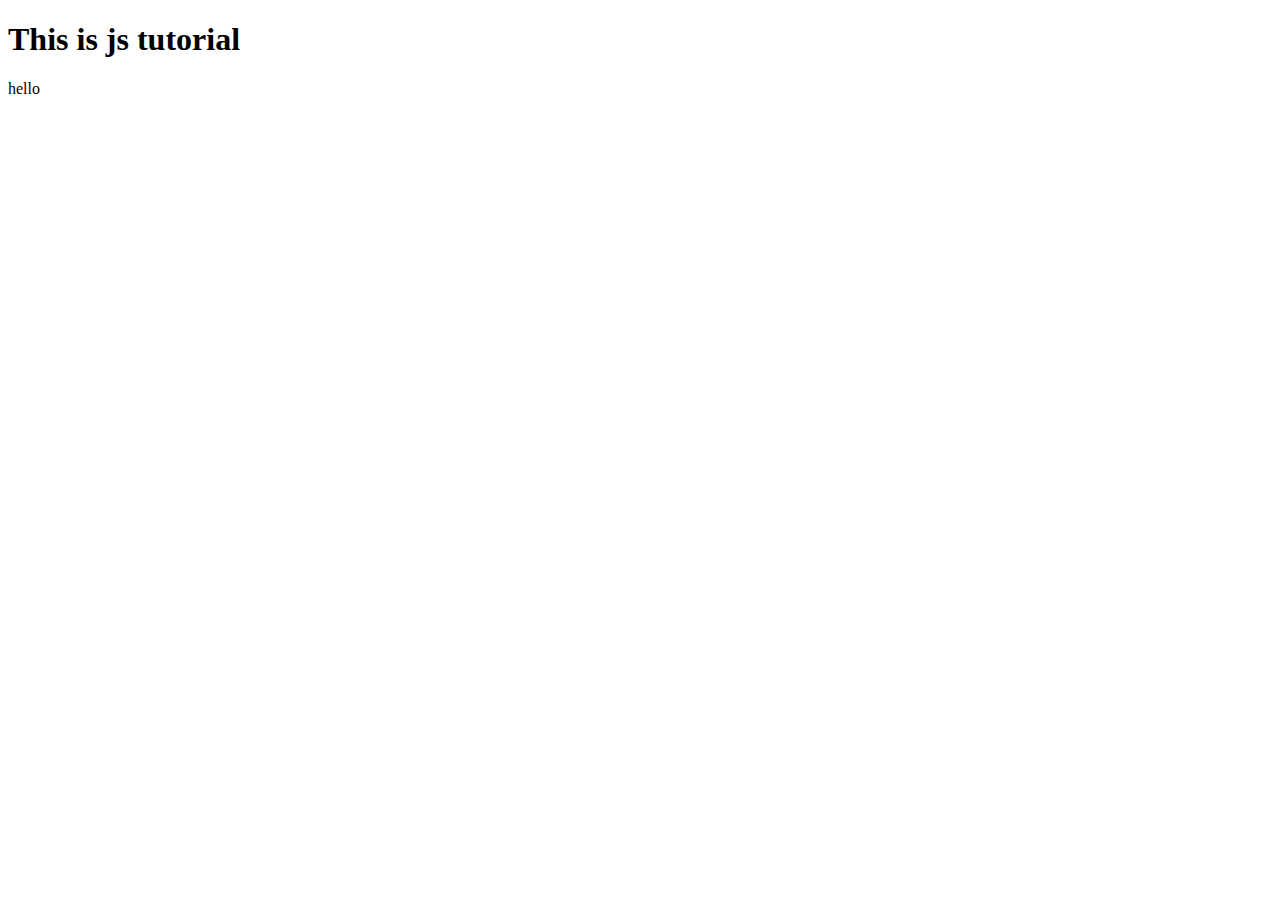
<file: task10(js)/index.html>
<!DOCTYPE html>
<html lang="en">
<head>
    <meta charset="UTF-8">
    <meta name="viewport" content="width=h1, initial-scale=1.0">
    <title>Document</title>
</head>
<body>
    <h1>This is js tutorial</h1>
    <script>
        document.write('hello')
    </script>
</body>
</html>
</file>
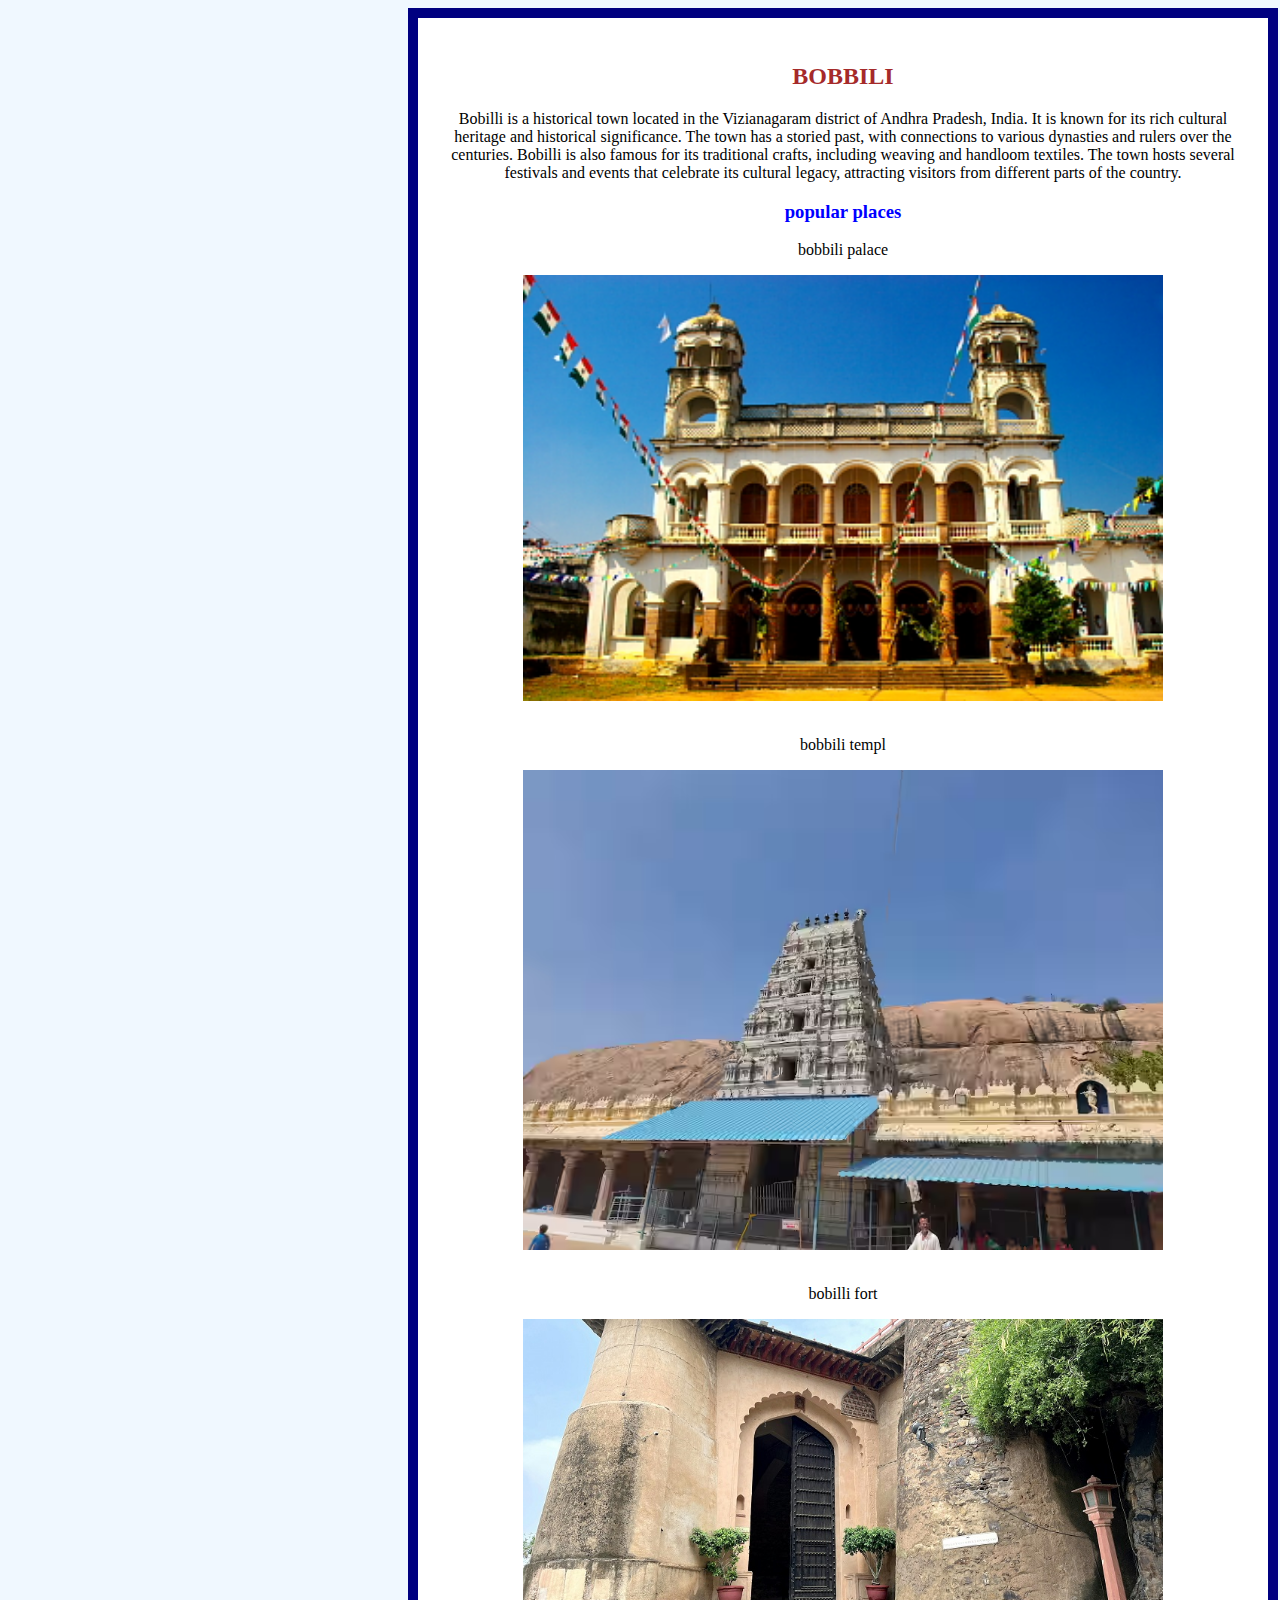
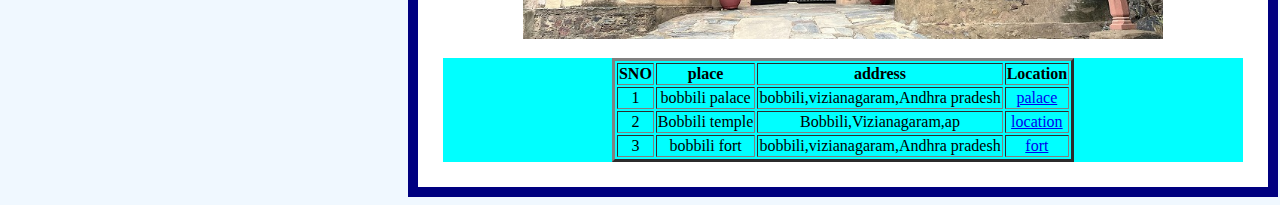
<file: task1/task1.html>
<!DOCTYPE html>
<html lang="en">

<head>
    <meta charset="UTF-8">
    <meta name="viewport" content="width=device-width, initial-scale=1.0">
    <title>Document</title>
    <style>
        body {

            background-color: aliceblue;
            text-align: center;
        }

        .container {
            background-color: rgb(255, 255, 255);
            width: 800px;
            padding: 25px;
            border: 10px solid navy;
            margin-left: 400px;
            text-align: center;


        }

        .name {
            text-align: center;
            color: brown;
        }

        h3 {
            color: blue;
            text-align: center;
        }

        .places {

            width: 100%;
            height: auto;
        }

        img {
            width: 80%;
            height: auto;
            margin-bottom: 15px;

        }

        .tabl {
            margin-left: 0px;
            background-color: aqua;
            width: 100%;
            height: auto;


        }
    </style>
</head>

<body>
    <div class="container">
        <h2 class="name">BOBBILI</h2>
        <p>Bobilli is a historical town located in the Vizianagaram district of Andhra Pradesh,
            India. It is known for its rich cultural heritage and historical significance.
            The town has a storied past, with connections to various dynasties and rulers over the centuries.
            Bobilli is also famous for its traditional crafts, including weaving and handloom textiles. The town hosts
            several festivals and events that celebrate its cultural legacy, attracting visitors from different parts of
            the
            country.</p>
        <h3>popular places</h3>
        <p>bobbili palace</p>
        <div class="places">
            <img src="bobbiliplace1.jpeg" alt="bobili palace">
            <p>bobbili templ
            </p>
            <img src="venugopalatemple.avif" alt="temple">
            <p>bobilli fort</p>
            <img src="fort.jpg" alt="fort imgage">
        </div>
        <div class="tabl">
            <table border="3px solid " style="margin-left: auto; margin-right: auto;">
                <tr>
                    <th>SNO</th>
                    <th>place</th>
                    <th>address</th>
                    <th>Location</th>


                </tr>
                <tr>
                    <td>1</td>
                    <td>bobbili palace</td>
                    <td>bobbili,vizianagaram,Andhra pradesh</td>
                    <td><a
                            href="https://www.google.com/search?q=bobili+palace+location&oq=bobili+palace+location&gs_lcrp=EgZjaHJvbWUyCwgAEEUYChg5GKABMgkIARAhGAoYoAEyCQgCECEYChigATIJCAMQIRgKGKABMgcIBBAhGI8C0gEJMTIwMzNqMGoxqAIAsAIA&sourceid=chrome&ie=UTF-8">palace</a>
                    </td>
                </tr>
                <tr>
                    <td>2</td>
                    <td>Bobbili temple</td>
                    <td>Bobbili,Vizianagaram,ap</td>
                    <td><a
                            href="https://www.google.com/search?q=Sri+Venu+Gopala+Swamy+Temple&oq=bobili+templ+location&gs_lcrp=EgZjaHJvbWUyBggAEEUYOTIJCAEQIRgKGKABMgcIAhAhGI8C0gEJMzY5NDhqMGoxqAIAsAIA&sourceid=chrome&ie=UTF-8&mstk=[base64]&csui=3&ved=2ahUKEwjhoP64sLiRAxW51jgGHakoGY0QgK4QegQIARAD">location</a>
                    </td>
                </tr>
                <tr>
                    <td>3</td>
                    <td>bobbili fort</td>
                    <td>bobbili,vizianagaram,Andhra pradesh</td>
                    <td><a
                            href="https://www.bing.com/maps/directions?ty=0&v=2&sV=1&style=r&rtp=pos.16.965301513671875_81.8099594116211__Andhra+Pradesh+533107_~pos.18.576400756835938_83.34559631347656__Bobbili%2C+Andhra+Pradesh_&mode=d">fort</a>
                    </td>
                </tr>
            </table>
        </div>

    </div>
</body>

</html>
</file>
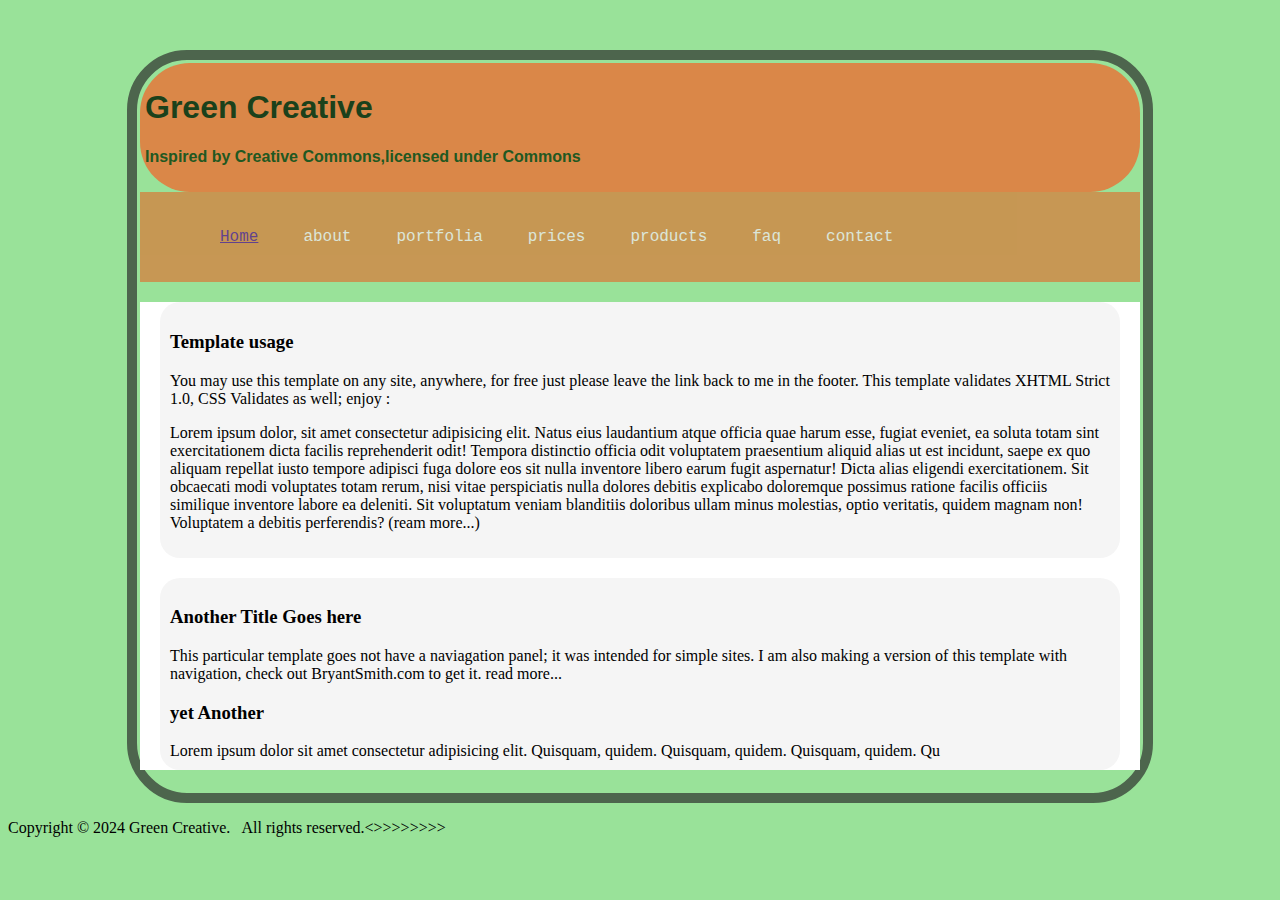
<file: task2/greencreative.html>
<!DOCTYPE html>
<html lang="en">

<head>
    <meta charset="UTF-8">
    <meta name="viewport" content="width=device-width, initial-scale=1.0">
    <title>Document</title>
    <link rel="stylesheet" href="style.css">
</head>

<body>
    <div class="container">
        <div class="topnav"> 
            <div class="header">
                <h1>Green Creative </h1>
                <h4>Inspired by Creative Commons,licensed under Commons</h4>
            </div>
            <nav class="navbar">
                <ul class="nav-links">
                    <li><a href="">Home</a></li>
                    <li>about</li>
                    <li>portfolia</li>
                    <li>prices</li>
                    <li>products</li>
                    <li>faq</li>
                    <li>contact</li>
                </ul>

            </nav>
        </div>
        <div class="content">
            <div class="tmp1">
                <h3>Template usage</h3>
                <p>You may use this template on any site, anywhere, for free just please leave the link back to me in
                    the
                    footer. This template validates XHTML Strict 1.0, CSS Validates as well; enjoy :</p>
                <p>Lorem ipsum dolor, sit amet consectetur adipisicing elit. Natus eius laudantium atque officia quae
                    harum
                    esse, fugiat eveniet, ea soluta totam sint exercitationem dicta facilis reprehenderit odit! Tempora
                    distinctio officia odit voluptatem praesentium aliquid alias ut est incidunt, saepe ex quo aliquam
                    repellat
                    iusto tempore adipisci fuga dolore eos sit nulla inventore libero earum fugit aspernatur! Dicta
                    alias
                    eligendi exercitationem. Sit obcaecati modi voluptates totam rerum, nisi vitae perspiciatis nulla
                    dolores
                    debitis explicabo doloremque possimus ratione facilis officiis similique inventore labore ea
                    deleniti.
                    Sit
                    voluptatum veniam blanditiis doloribus ullam minus molestias, optio veritatis, quidem magnam non!
                    Voluptatem
                    a debitis perferendis?



                    (ream more...)
                </p>
            </div>
            <div class="tmp2">
                <h3>Another Title Goes here</h3>
                <p>This particular template goes not have a naviagation panel; it was intended for simple sites. I am
                    also making a version of this template with navigation, check out BryantSmith.com to get it.


                    read more...
                </p>
                <p>
                <h3>yet Another</h3>Lorem ipsum dolor sit amet consectetur adipisicing elit. Quisquam, quidem. Quisquam,
                quidem. Quisquam,
                quidem. Qu
            </div>

        </div>
    </div>
    <div>
        <footer>
            <p>Copyright &copy; 2024 Green Creative. &nbsp; All rights reserved.<>>>>>>>></p>
            <!-- <img src="/../../q.png" alt="logo" width="50" height="50"> -->
        </footer>
    </div>
</body>

</html>
</file>
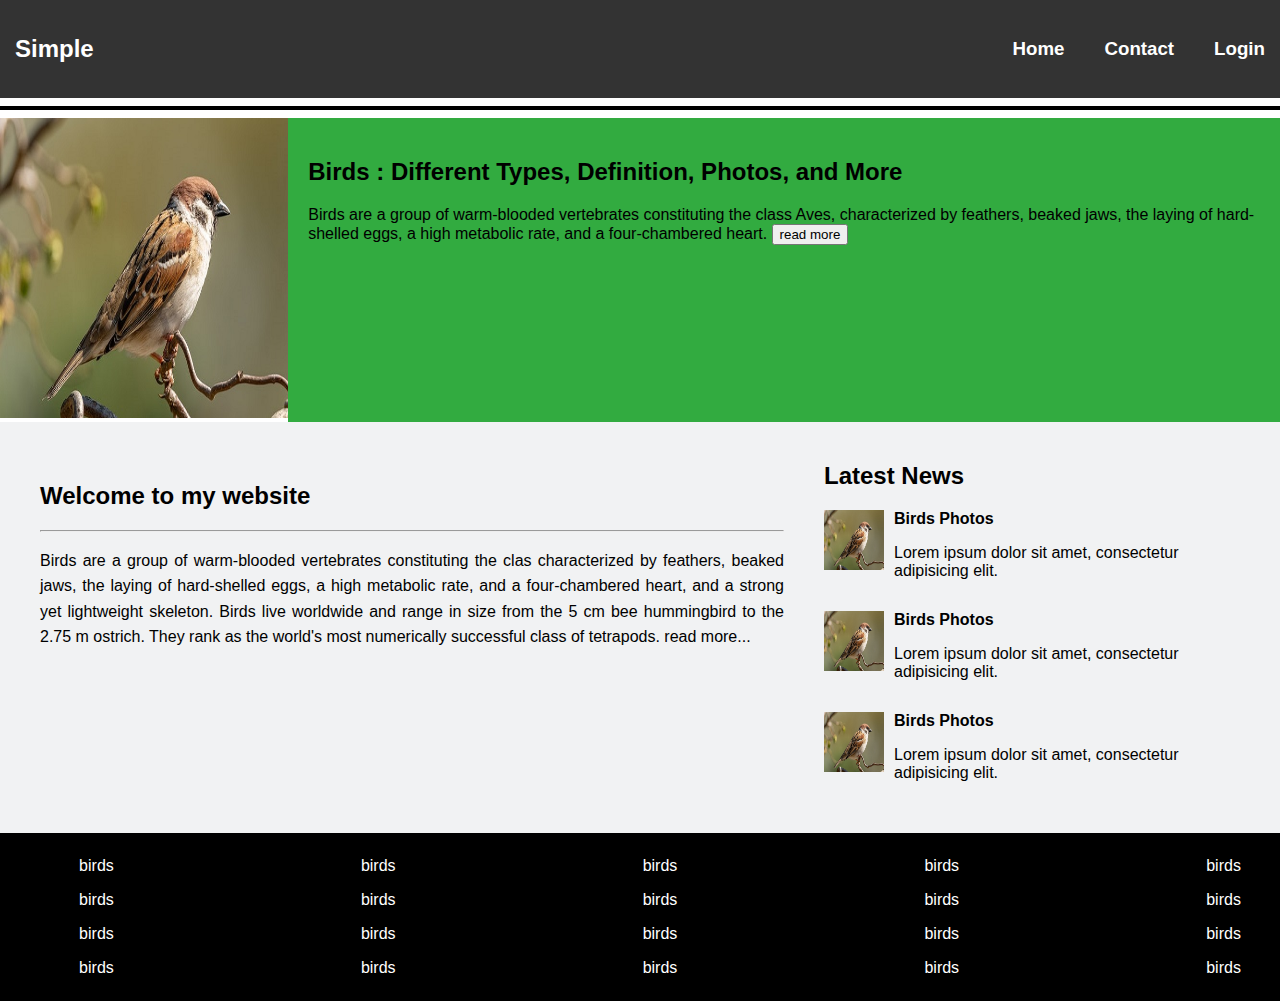
<file: task3/task3.html>
<!DOCTYPE html>
<html lang="en">

<head>
    <meta charset="UTF-8">
    <meta name="viewport" content="width=device-width, initial-scale=1.0">
    <title>Simple Website</title>
    <link rel="stylesheet" href="style.css">
</head>

<body>

    <!-- HEADER -->
    <div class="header">
        <nav class="navbar">
            <h2 class="first">Simple</h2>
            <div class="links">
                <h3>Home</h3>
                <h3>Contact</h3>
                <h3>Login</h3>
            </div>
        </nav>
    </div>

    <hr class="line">

    <!-- TOP CONTENT -->
    <div class="content">
        <div>
            <img id="img" src="sparo.jpg" alt="Bird Image">
        </div>

        <div class="content_text">
            <h2>Birds : Different Types, Definition, Photos, and More</h2>
            <p>
                Birds are a group of warm-blooded vertebrates constituting the class Aves,
                characterized by feathers, beaked jaws, the laying of hard-shelled eggs,
                a high metabolic rate, and a four-chambered heart.
                <button> read more</button>
            </p>
        </div>
    </div>

    <!-- BODY -->
    <div class="bodyofpage">

        <!-- MAIN CONTENT -->
        <div class="main_content">
            <h2>Welcome to my website</h2>
            <hr>

            <p>
                Birds are a group of warm-blooded vertebrates constituting the clas characterized by feathers, beaked jaws, the laying of hard-shelled eggs,
                a high metabolic rate, and a four-chambered heart, and a strong yet
                lightweight skeleton.

                Birds live worldwide and range in size from the 5 cm bee hummingbird
                to the 2.75 m ostrich. They rank as the world's most numerically successful
                class of tetrapods.
                read more...
            </p>
        </div>

        <!-- SIDE CONTENT -->
        <div class="side_content">
            <h2>Latest News</h2>

            <div class="side_cs">
                <img class="side_img" src="sparo.jpg">
                <div>
                    <b>Birds Photos</b>
                    <p>Lorem ipsum dolor sit amet, consectetur adipisicing elit.</p>
                </div>
            </div>

            <div class="side_cs">
                <img class="side_img" src="sparo.jpg">
                <div>
                    <b>Birds Photos</b>
                    <p>Lorem ipsum dolor sit amet, consectetur adipisicing elit.</p>
                </div>
            </div>

            <div class="side_cs">
                <img class="side_img" src="sparo.jpg">
                <div>
                    <b>Birds Photos</b>
                    <p>Lorem ipsum dolor sit amet, consectetur adipisicing elit.</p>
                </div>
            </div>

        </div>

    </div>
    <!-- FOOTER -->
    <div class="Footer">
        <div class="sub_foot">
            <ul>
                <li>birds</li>
                <li>birds</li>
                <li>birds</li>
                <li>birds</li>
            </ul>
        </div>
         <div class="sub_foot">
            <ul>
                <li>birds</li>
                <li>birds</li>
                <li>birds</li>
                <li>birds</li>
            </ul>
        </div>
         <div class="sub_foot">
            <ul>
                <li>birds</li>
                <li>birds</li>
                <li>birds</li>
                <li>birds</li>
            </ul>
        </div>
         <div class="sub_foot">
            <ul>
                <li>birds</li>
                <li>birds</li>
                <li>birds</li>
                <li>birds</li>
            </ul>
        </div>
         <div class="sub_foot">
            <ul>
                <li>birds</li>
                <li>birds</li>
                <li>birds</li>
                <li>birds</li>
            </ul>
        </div>
    </div>
</body>

</html>
</file>
<file: task2/style.css>
body {
    background-color: rgb(153, 226, 153);

}

.container {
    border: 10px solid rgb(77, 101, 77);
    margin: 200px;
    margin-top: 50px;
    border-radius: 60px;
    padding: 3px;
    /* text-align: center;

   */
    height: auto;

    width: 1000px;
    margin: auto;
    margin-top: 50px;
    /* height: 1000px; */


}

.header {
    border-radius: 50px 50px;
    font-family: 'Segoe UI', Tahoma, Geneva, Verdana, sans-serif;
    color: rgb(3, 26, 3);
    padding: 20px;
    padding: 5px;
    background-color: #da8748;
    /* border-radius: 40px; */

}

.topnav {
    /* border-radius: 40px; */
    margin-top: auto;
}

div h1 {
    color: rgb(27, 65, 27);
}

div h4 {
    color: rgb(33, 88, 33);

}

.navbar {
    background-color: rgb(210, 133, 66);
    display: flex;
    opacity: 0.8;
    padding-left: 40px;
}

.nav-links {
    /* text-decoration: none; */
    list-style: none;
    display: flex;
    gap: 45px;
    padding-top: 20px;
    padding-bottom: 20px;

}

.nav-links li {
    color: rgb(236, 232, 232);
    display: inline-block;
    font-family: 'Courier New', Courier, monospace;
}

.tmp1 {

    padding: 10px;
    border: 2px;
    border-radius: 20px;
    background-color: rgb(245, 245, 245);
    margin: 20px;
}

.tmp2 {
    /* background-color: rgb(157, 151, 141); */
    margin: 20px;
    padding: 10px;
    border: 2px;
    border-radius: 20px;
    background-color: rgb(245, 245, 245);
}

.content {
    /* margin:20px; */
    background-color: white
        /* padding: ; */

}
</file>
<file: task3/style.css>
/* RESET */
body {
    margin: 0;
    font-family: Arial, sans-serif;
    max-width: 100%;
}

/* HEADER */
.header {
    background-color: #333;
    color: white;
    padding: 15px;
}

.navbar {
    display: flex;
    justify-content:space-between;
    align-items: center;
}

.links {
    display: flex;
    gap: 40px;
}

/* LINE */
.line {
    border: 2px solid black;
}

/* TOP CONTENT */
.content {
    display: flex;
}

#img {
    height: 300px;
    width: 100%;
}

.content_text {
    background-color: rgb(50, 171, 64);
    padding: 20px;
    color: black;
}

/* BODY */
.bodyofpage {
    display: flex;
    gap: 20px;
    padding: 20px;
    background-color: #f1f2f3;

}

/* MAIN CONTENT */
.main_content {
    width: 60%;
    background-color: #f1f2f3;
    padding: 20px;
}

.main_content p {
    text-align: justify;
    line-height: 1.6;
}

/* SIDE CONTENT */
.side_content {
    width: 30%;
    
}

.side_cs {
    display: flex;
    gap: 10px;
    margin-bottom: 15px;
}

.side_img {
    width: 60px;
    height: 60px;
}

.Footer{
    background-color: black;
    display: flex;
    color:white;
    gap:160px;
    justify-content: space-evenly;
    /* text-decoration: none; */
}
li{
    list-style-type: none;
    padding: 8px;
}
</file>
